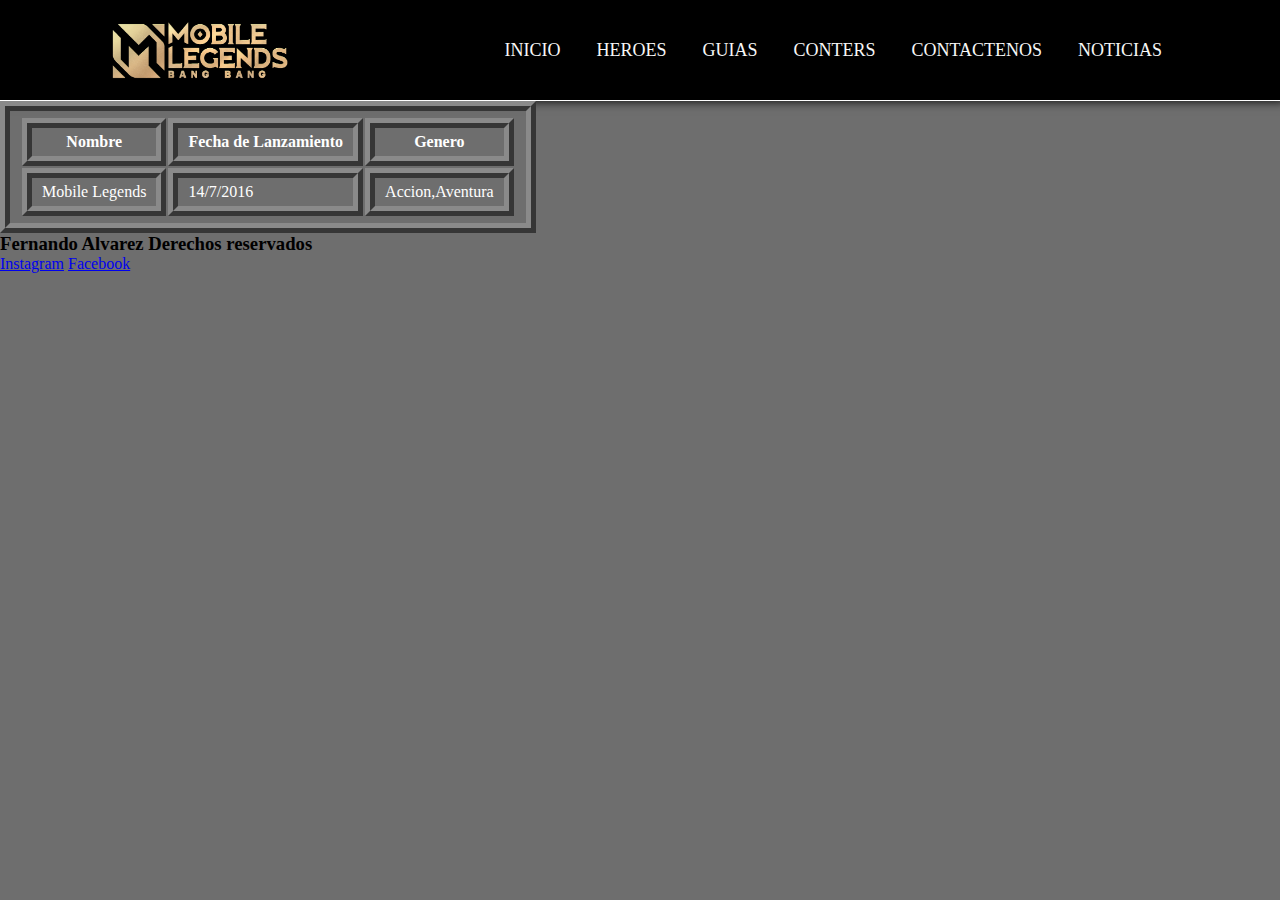
<file: Index.html>
<!DOCTYPE html>
<html lang="en">
<head>
    <meta charset="UTF-8">
    <meta http-equiv="X-UA-Compatible" content="IE=edge">
    <meta name="viewport" content="width=device-width, initial-scale=1.0">
    <link rel="stylesheet" href="./css/style.css"> 
    <title>Mobile Legends</title>

</head>
<body class="fondo">
 
    <nav>
        <header class="menu">
            <label class="logo"><img src="img/MbLogo.png" width="200px" alt=""></label>
            <ul class="menu_items">
               <li><a href="Index.html">Inicio</a></li>
               <li><a href="Heroes.html">Heroes</a></li>
               <li><a href="Guias.html">Guias</a></li>
               <li><a href="Conters.html">Conters</a></li>
               <li><a href="Contactenos.html">Contactenos</a></li>
               <li><a href="Noticias.html">Noticias</a></li>
            </ul>
    </nav>
<table class="table">
<tr>

    <th>Nombre</th>
<th>Fecha de Lanzamiento</th>
<th>Genero</th>

</tr>
<tr>
<td>Mobile Legends</td>
<td>14/7/2016</td>
<td>Accion,Aventura</td>

</tr>


</table>
</body>

    <footer class="footer">
    
        <h3>Fernando Alvarez Derechos reservados</h3>
        <a href="https://www.instagram.com/?hl=es-la">Instagram</a>
        <a href="https://www.facebook.com/">Facebook</a>

    </footer>
    
</html>
</file>
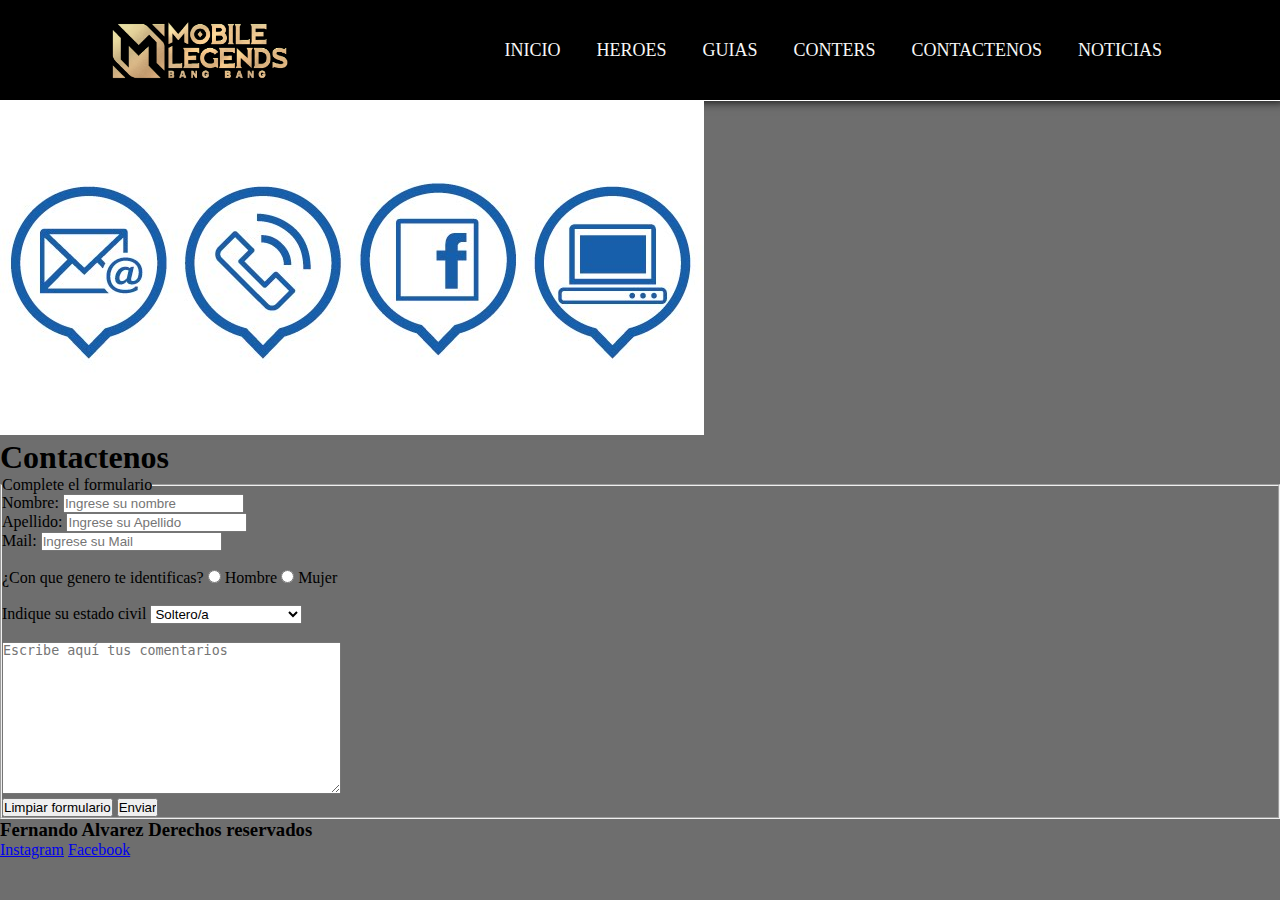
<file: Contactenos.html>
<!DOCTYPE html>
<html lang="en">
<head>
    <meta charset="UTF-8">
    <meta http-equiv="X-UA-Compatible" content="IE=edge">
    <meta name="viewport" content="width=device-width, initial-scale=1.0">
    <link rel="stylesheet" href="./css/style.css"> 
    <title>Mobile Legends</title>
</head>
<body class="fondo">
 
    <nav>
        <header class="menu">
            <label class="logo"><img src="img/MbLogo.png" width="200px" alt=""></label>
            <ul class="menu_items">
               <li><a href="Index.html">Inicio</a></li>
               <li><a href="Heroes.html">Heroes</a></li>
               <li><a href="Guias.html">Guias</a></li>
               <li><a href="Conters.html">Conters</a></li>
               <li><a href="Contactenos.html">Contactenos</a></li>
               <li><a href="Noticias.html">Noticias</a></li>
            </ul>
    </nav>

<img src="img/contactenos.jpg" alt="fotito de contacto">
    <h1>Contactenos</h1>
<form>
<fieldset>
<legend>Complete el formulario</legend>
<li>
    <label for="name">Nombre:</label>   
    <input type="text" name="Nombre" id="name" placeholder="Ingrese su nombre">
</li>

<li>
    <label for="apellido">Apellido:</label>
    <input type="text" name="Nombre" id="apellido" placeholder="Ingrese su Apellido">
</li>

<li>
    <label for="Mail">Mail:</label>
    <input type="email" name="Nombre" id="Mail" placeholder="Ingrese su Mail">
</li><br>

<li>
    <label for="genero">¿Con que genero te identificas?</label>
    <input type="radio" id="genero" > Hombre
    <input type="radio" id="genero" > Mujer
</li><br>

<li>
    <label for="menu">Indique su estado civil</label>
    <select name="menu">
        <option>Soltero/a</option>
        <option>Casado/a</option>
        <option>Todavia no me decido</option>
        </select>
</li><br>


<li>
    <textarea name="comentarios" rows="10" cols="40"  placeholder="Escribe aquí tus comentarios"></textarea> 
</li>

<li>
    <input type="reset" value="Limpiar formulario">
    <input type="submit" value="Enviar">
</li>




</fieldset>


</form>


</body>

    <footer>
        
        <h3>Fernando Alvarez Derechos reservados</h3>
        <a href="https://www.instagram.com/?hl=es-la">Instagram</a>
        <a href="https://www.facebook.com/">Facebook</a>

    </footer>

</html>
</file>
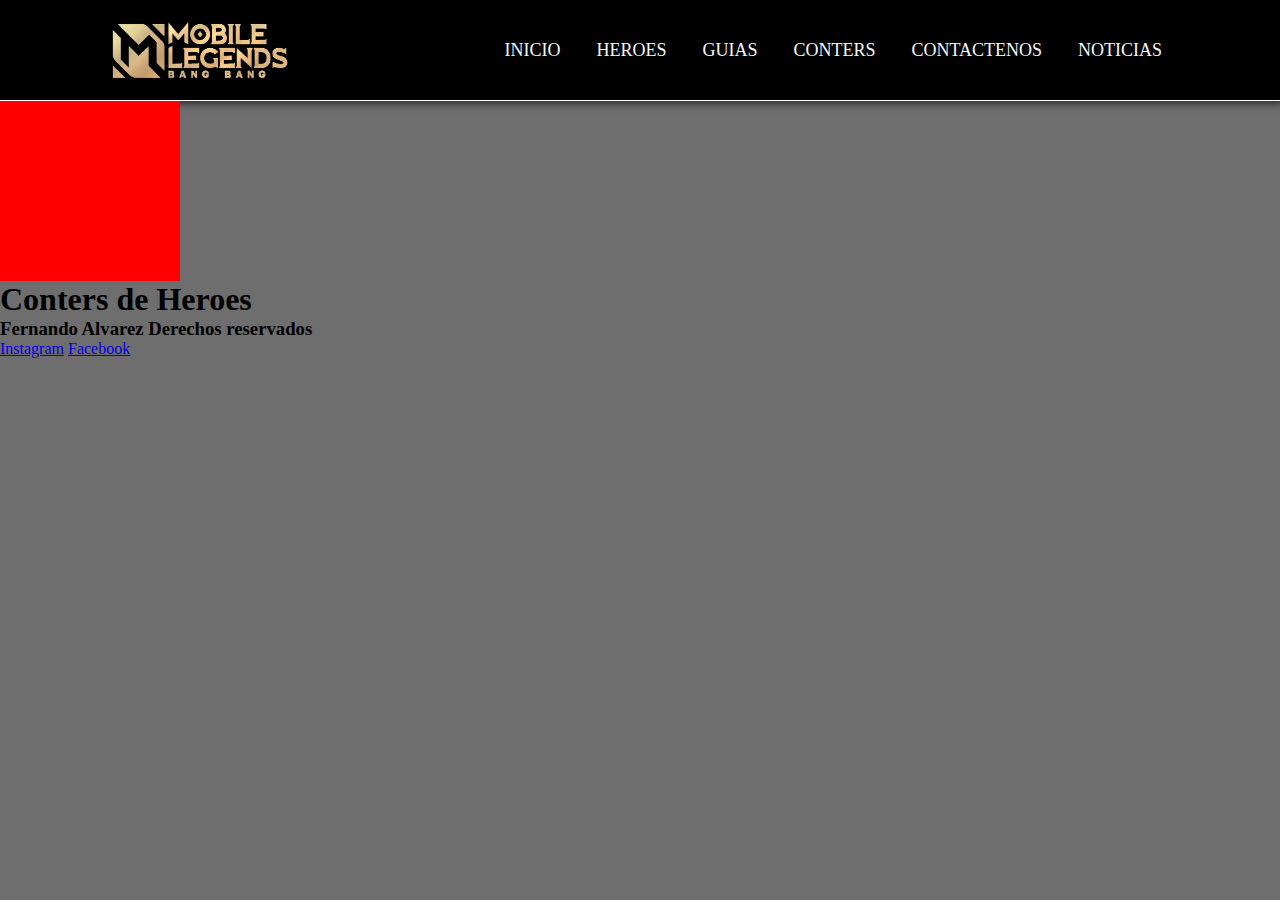
<file: Conters.html>
<!DOCTYPE html>
<html lang="en">
<head>
    <meta charset="UTF-8">
    <meta http-equiv="X-UA-Compatible" content="IE=edge">
    <meta name="viewport" content="width=device-width, initial-scale=1.0">
    <link rel="stylesheet" href="./css/style.css"> 
    <title>Mobile Legends</title>
</head>
<body class="fondo">
 
    <nav>
        <header class="menu">
            <label class="logo"><img src="img/MbLogo.png" width="200px" alt=""></label>
            <ul class="menu_items">
               <li><a href="Index.html">Inicio</a></li>
               <li><a href="Heroes.html">Heroes</a></li>
               <li><a href="Guias.html">Guias</a></li>
               <li><a href="Conters.html">Conters</a></li>
               <li><a href="Contactenos.html">Contactenos</a></li>
               <li><a href="Noticias.html">Noticias</a></li>
            </ul>
    </nav>
  <div class="BoxMovile">
<div class=""></div>

  </div>
  <div class="pruebagrid">
<div class="box"></div>
  </div>   
<h1>Conters de Heroes </h1>

</body>

<footer>
    
    <h3>Fernando Alvarez Derechos reservados</h3>
    <a href="https://www.instagram.com/?hl=es-la">Instagram</a>
    <a href="https://www.facebook.com/">Facebook</a>

</footer>

</html>
</file>
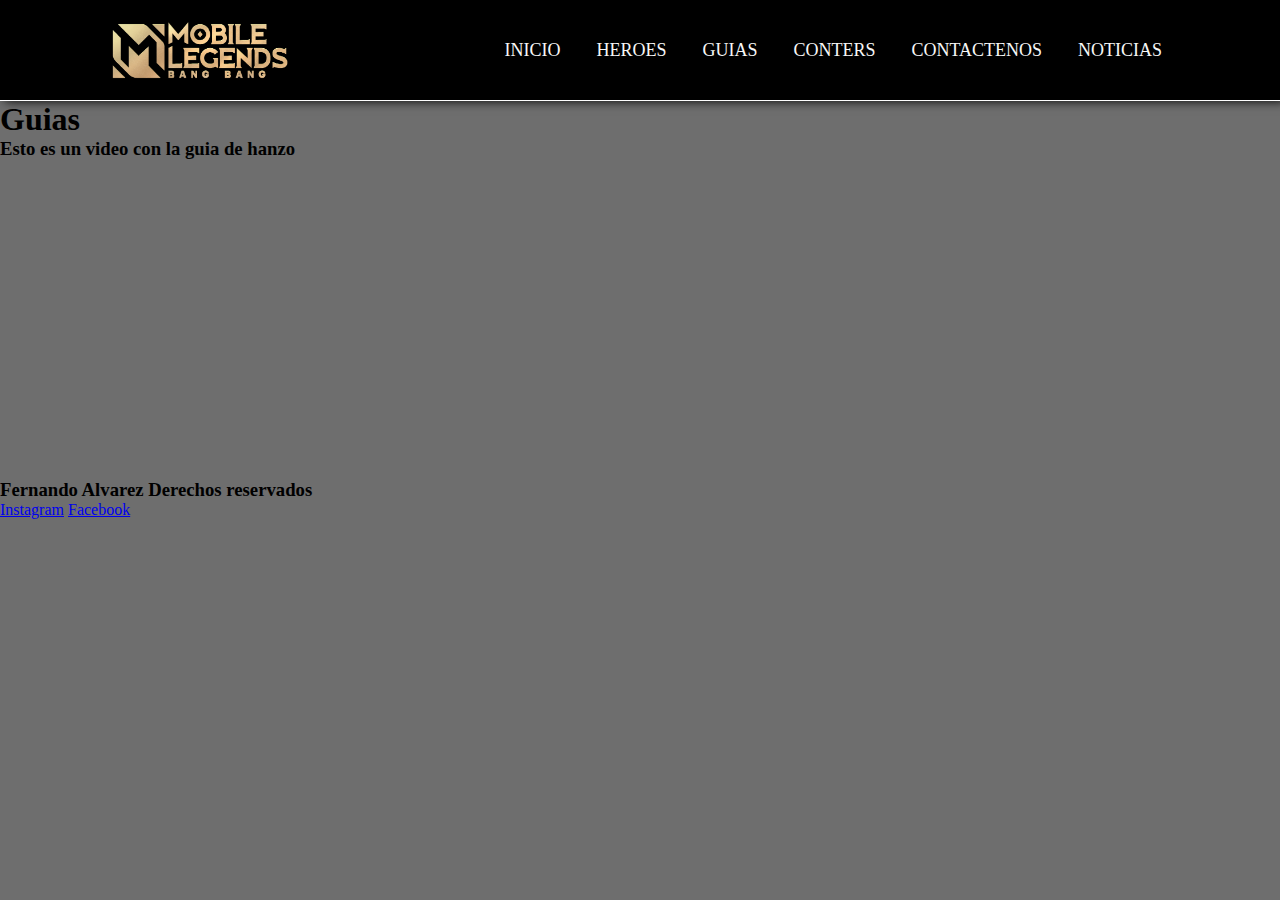
<file: Guias.html>
<!DOCTYPE html>
<html lang="en">
<head>
    <meta charset="UTF-8">
    <meta http-equiv="X-UA-Compatible" content="IE=edge">
    <meta name="viewport" content="width=device-width, initial-scale=1.0">
    <link rel="stylesheet" href="./css/style.css"> 
    <title>Mobile Legends</title>
</head>
<body class="fondo">
 
    <nav>
        <header class="menu">
            <label class="logo"><img src="img/MbLogo.png" width="200px" alt=""></label>
            <ul class="menu_items">
               <li><a href="Index.html">Inicio</a></li>
               <li><a href="Heroes.html">Heroes</a></li>
               <li><a href="Guias.html">Guias</a></li>
               <li><a href="Conters.html">Conters</a></li>
               <li><a href="Contactenos.html">Contactenos</a></li>
               <li><a href="Noticias.html">Noticias</a></li>
            </ul>
    </nav>
<h1>Guias</h1>
<h3>Esto es un video con la guia de hanzo</h3>
<iframe width="560" height="315" src="https://www.youtube.com/embed/zmq7x8lrJjU" title="YouTube video player" frameborder="0" allow="accelerometer; autoplay; clipboard-write; encrypted-media; gyroscope; picture-in-picture" allowfullscreen></iframe>

</body>

    <footer>
        
        <h3>Fernando Alvarez Derechos reservados</h3>
        <a href="https://www.instagram.com/?hl=es-la">Instagram</a>
        <a href="https://www.facebook.com/">Facebook</a>

    </footer>

</html>
</file>
<file: css/style.css>
* {
margin: 0;
padding: 0;
}
.fondo{
    background-color: rgb(110, 110, 110);
}

.table {
   background-image: url(https://img.freepik.com/vector-gratis/fondo-banner-tecnologia-abstracta_42421-458.jpg?size=626&ext=jpg) ;
   font-family: Verdana, Geneva, Tahoma, sans-serif;
    color: rgb(255, 255, 255);
 }


.table, th, td{
    
    border: 10px ridge rgb(138, 138, 138);
    border-collapse:separate;
    font-family: Verdana;
    font-size: 50px 70px; ;
    padding: 5px 10px;
 }



#header { width:100%;
        padding: 40px;
        text-align: center;
        font-family: -apple-system, BlinkMacSystemFont, 'Segoe UI', Roboto, Oxygen, Ubuntu, Cantarell, 'Open Sans', 'Helvetica Neue', sans-serif;
    
    }

  
     .menu {
         background-color: #000000;
        height: 100px;
        width: 100vw;
        display: flex;
        justify-content: space-between;
        align-items: center;
        border-bottom: 1px solid white  ;
        box-shadow: 5px 0 10px black; 
    
    }

    
    .logo {
        color: rgb(0, 0, 0);
        font-size: 150px;
        padding: 100px;
        font-weight: bold;
    }

    
    .menu_items{
        display: flex;
        list-style: none;
        margin-right: 100px;
         }
    
      
    .menu_items li {
        border-radius: 3px;
        margin:0 5px;
        }
    
  
    .menu_items li a{
        padding: 7px 13px;
        text-decoration: none;
        font-size: 18px;
        display:block;
        text-transform: uppercase;
        color: rgb(247, 247, 247);
        text-align-last: auto;
       
        }

    
    .menu_items li:hover, li.active{
        background-color:rgb(77, 76, 76) ;
        transition: .8s;
       
        }
   
        
    .footer{
          margin: auto;
        
        }
        .grid-items {
            display: flex;
            align-items: center;
            justify-content: center;
            color: rgb(255, 255, 255);
            background-color: #e45c5c;
            border-radius: 4px;
            transition: transform 0.3s ease-in-out;
      
            background-size: cover;
            background-position: center;
            background-repeat: no-repeat;
          }
          
          .grid-items:hover {
            filter: opacity(0.9);
            transform: scale(1.04);
          }
        
    .grid-container{
        display: grid;
        grid-template-columns: repeat(auto-fill, minmax(250px, 1fr));
        grid-auto-rows: minmax(500px, auto);
        gap: 400px;
        padding: 20px;
    }
   
    @media (max-width:768px) {
         .menu{
            background-color: #000000;
            height: 100px;
            width: 100vw;
            display: flex;
            justify-content: space-between;
            align-items: center;
            border-bottom: 1px solid white  ;
            box-shadow: 5px 0 10px black; 
            margin-left: 1px;
            
        
        }
        
    }

    @media (max-width:768px) {
        .menu_items li a{
          color:white;
          text-decoration: none;
         
        

           
       
       }
       
   }

   @media (max-width:768px) {
    .menu_items li {
        display: inline-block;
        color:white;
        text-decoration: none;
        margin: 1px ;
    

       
   
   }
   
}

@media (min-width: 768px){
    
    }
.container-footer{
background:#ff0000 ;
color: white;
width: 100%;

}

.container-footer-all{
width: 100%;

margin: auto;
padding: 40px;
background: #202020;
justify-content: space-between;
}




.container-body{
    display: flex;
justify-content: space-between;
}
.column1{
    max-width: 400px;

}
.column1 h1{
    font-size: 22px;
color: white;
}
.column1 p{
    font-size: 14px;
color: #C7C7C7;
margin-top: 20px;

}
.column2{

max-width: 400px;

}
.column2 h1{
    font-size: 22px;
color: white;
}
.column2 .row{
    margin-top: 20px;
display: flex;
}
.row img{
    width: 36px;
height: 36px;
}
.row label{
    margin-top: 10px;
margin-left: 20px;
color: #C7C7C7;
}
.column3{
    max-width: 400px;
}
.column3 h1{
    font-size: 22px;
color: white;
}
.row2{
    margin-top: 20px;
display: flex;
}
.row2 img{
    width: 36px;
    height: 36px;
}
.row2 label{
    margin-left: 20px;
max-width: 150px;
color: #C7C7C7;
}
.container-footer{
    width: 100%;
background:#161616;
display: flex;
padding: 20px;
justify-content: space-between;
padding-left: 60px;
}
.copyright {
    color: #C7C7C7;

}
.copyright a{
    text-decoration: none;
    color: white;
    font-weight: bold;
}
.box{
    background: red;

}
.pruebagrid{
    height: 20vh;
    display: grid;
width: 20vh;
animation-name: movimiento;
animation-iteration-count: 3;
animation-duration: 4s;
animation-delay: 2s;

}
@keyframes movimiento{
    25% {background: palevioletred; transform: translateX(250px) scale(.5,.5);}
    50% {background: green;transform: translate(250px,250px) scale(2);}
    75% {background: orangered;transform: translateY(250px)scaleY(1.5);}
    100% {background: yellow;}
}
</file>
